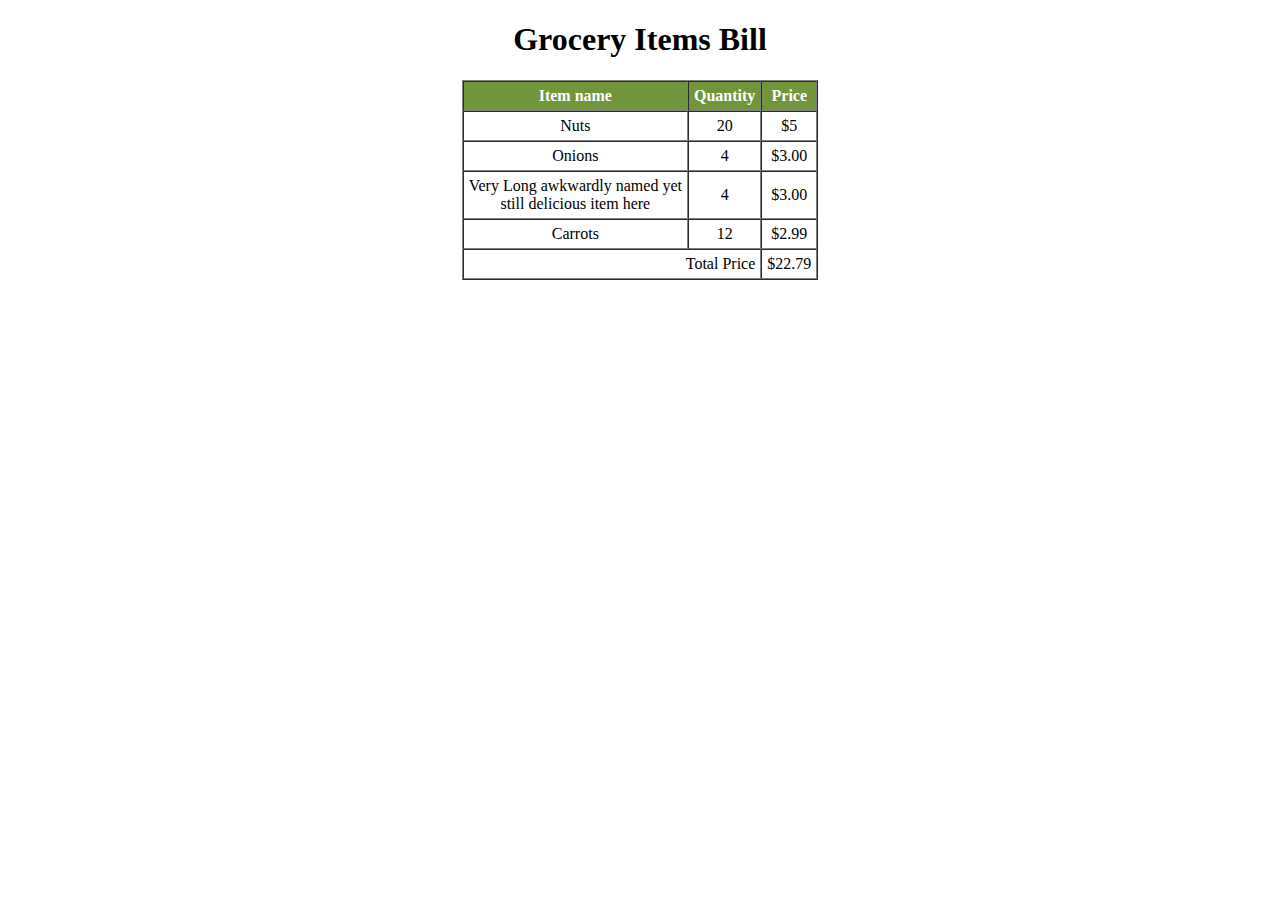
<file: task1.html>
<!DOCTYPE html>
<html lang="en">
<head>
    <meta charset="UTF-8">
    <meta name="viewport" content="width=device-width, initial-scale=1.0">
    <title>Document</title>
    <link href="./style.css" rel="stylesheet">
</head>
<body>
    <h1>Grocery Items Bill</h1>
    <table border="1px" cellspacing="0" cellpadding="0">
        <thead>
        <tr>
            <th>Item name</th>
            <th>Quantity</th>
            <th>Price</th>
        </thead>
        </tr>
        <tbody>
            <tr>
                <td>Nuts</td>
                <td>20</td>
                <td>$5</td>
            </tr>
        </tbody>
        <tbody>
            <tr>
                <td>Onions</td>
                <td>4</td>
                <td>$3.00</td>
            </tr>
        </tbody>
        <tbody>
            <tr>
                <td>Very Long awkwardly named yet <br> still delicious item here</td>
                <td>4</td>
                <td>$3.00</td>
            </tr>
        </tbody>
        <tbody>
            <tr>
                <td>Carrots</td>
                <td>12</td>
                <td>$2.99</td>
            </tr>
        </tbody>
        <tbody>
            <tr>
                <td colspan="2" class="tp">Total Price</td>
                <td>$22.79</td>
            </tr>
        </tbody>
    </table>
</body>
</html>
</file>
<file: style.css>
h1{
    text-align: center;
}


table{
    margin-left: auto;
    margin-right: auto;
    text-align: center;
    
}



.tp{
    text-align: right;
}

td, th{
    padding: 5px;
}

th{
    background-color: rgb(112, 149, 58);
    color: white;
}

/* some new changes in css
</file>
